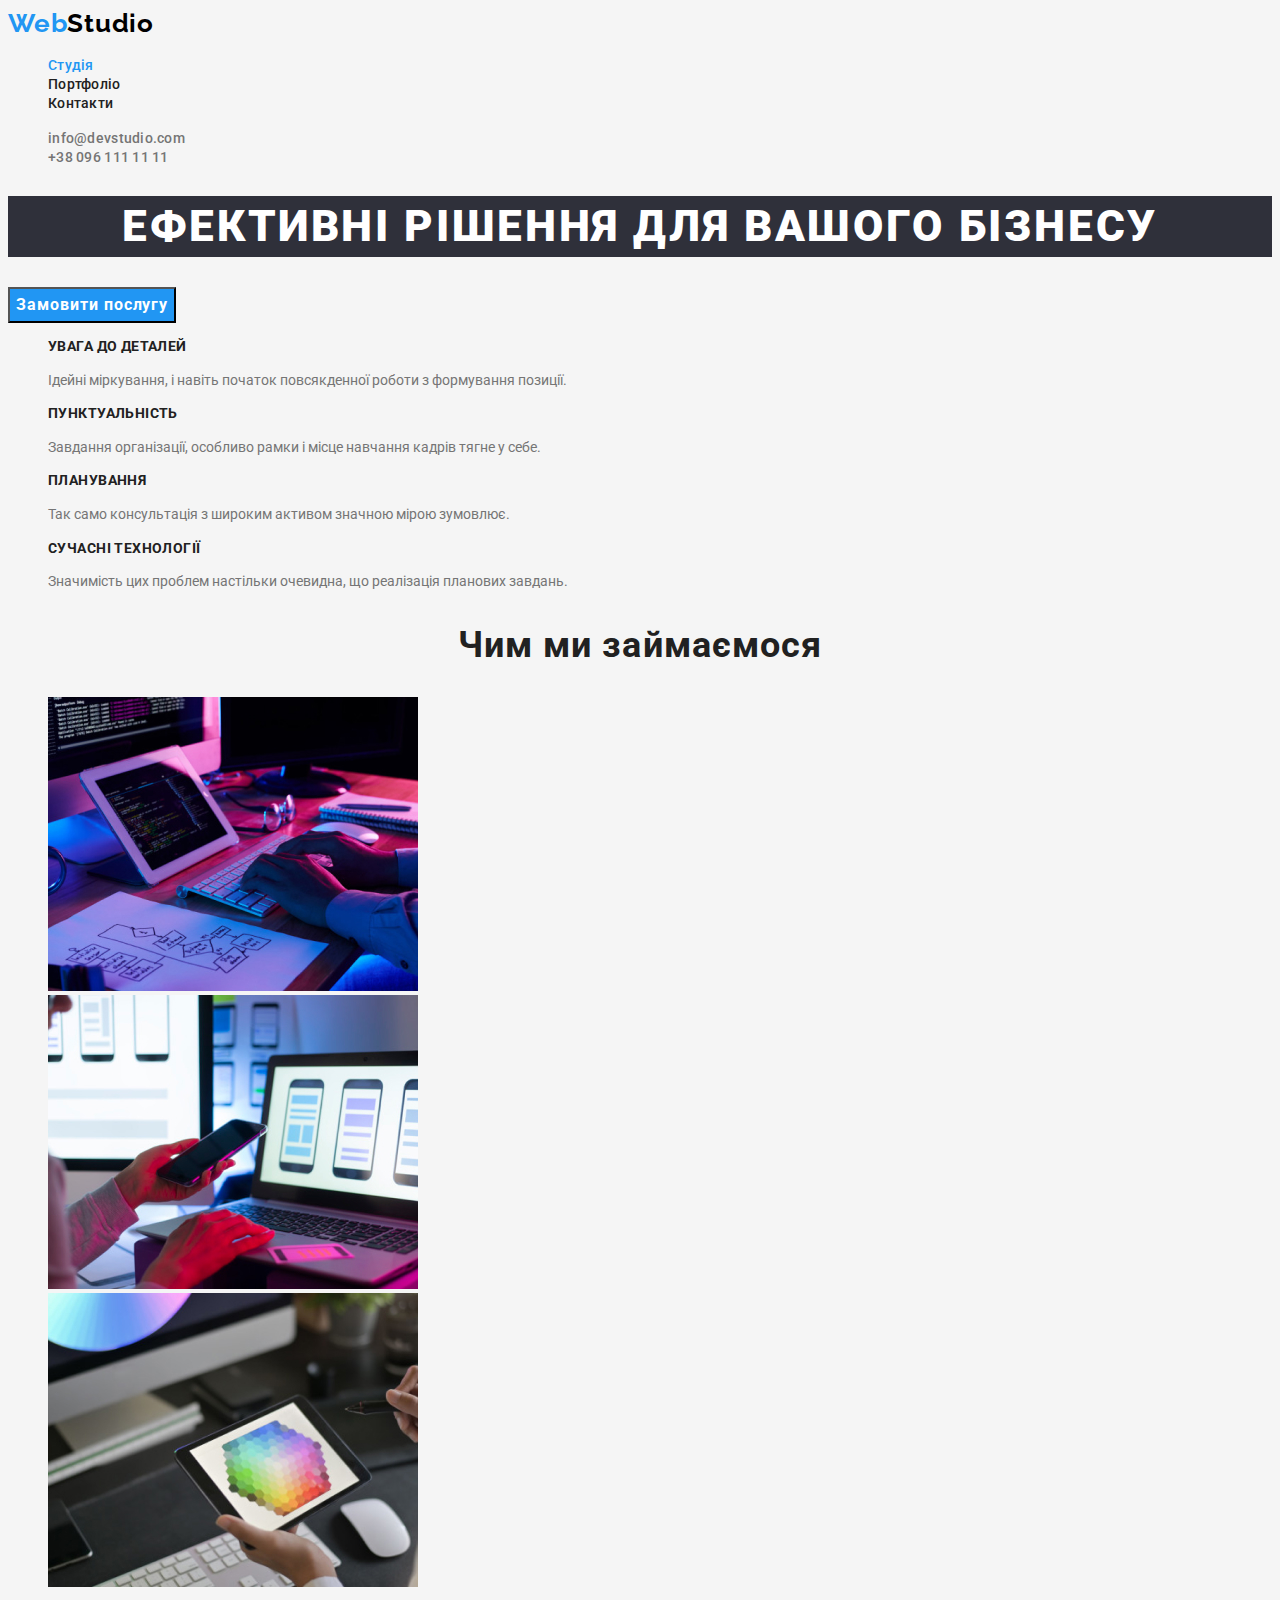
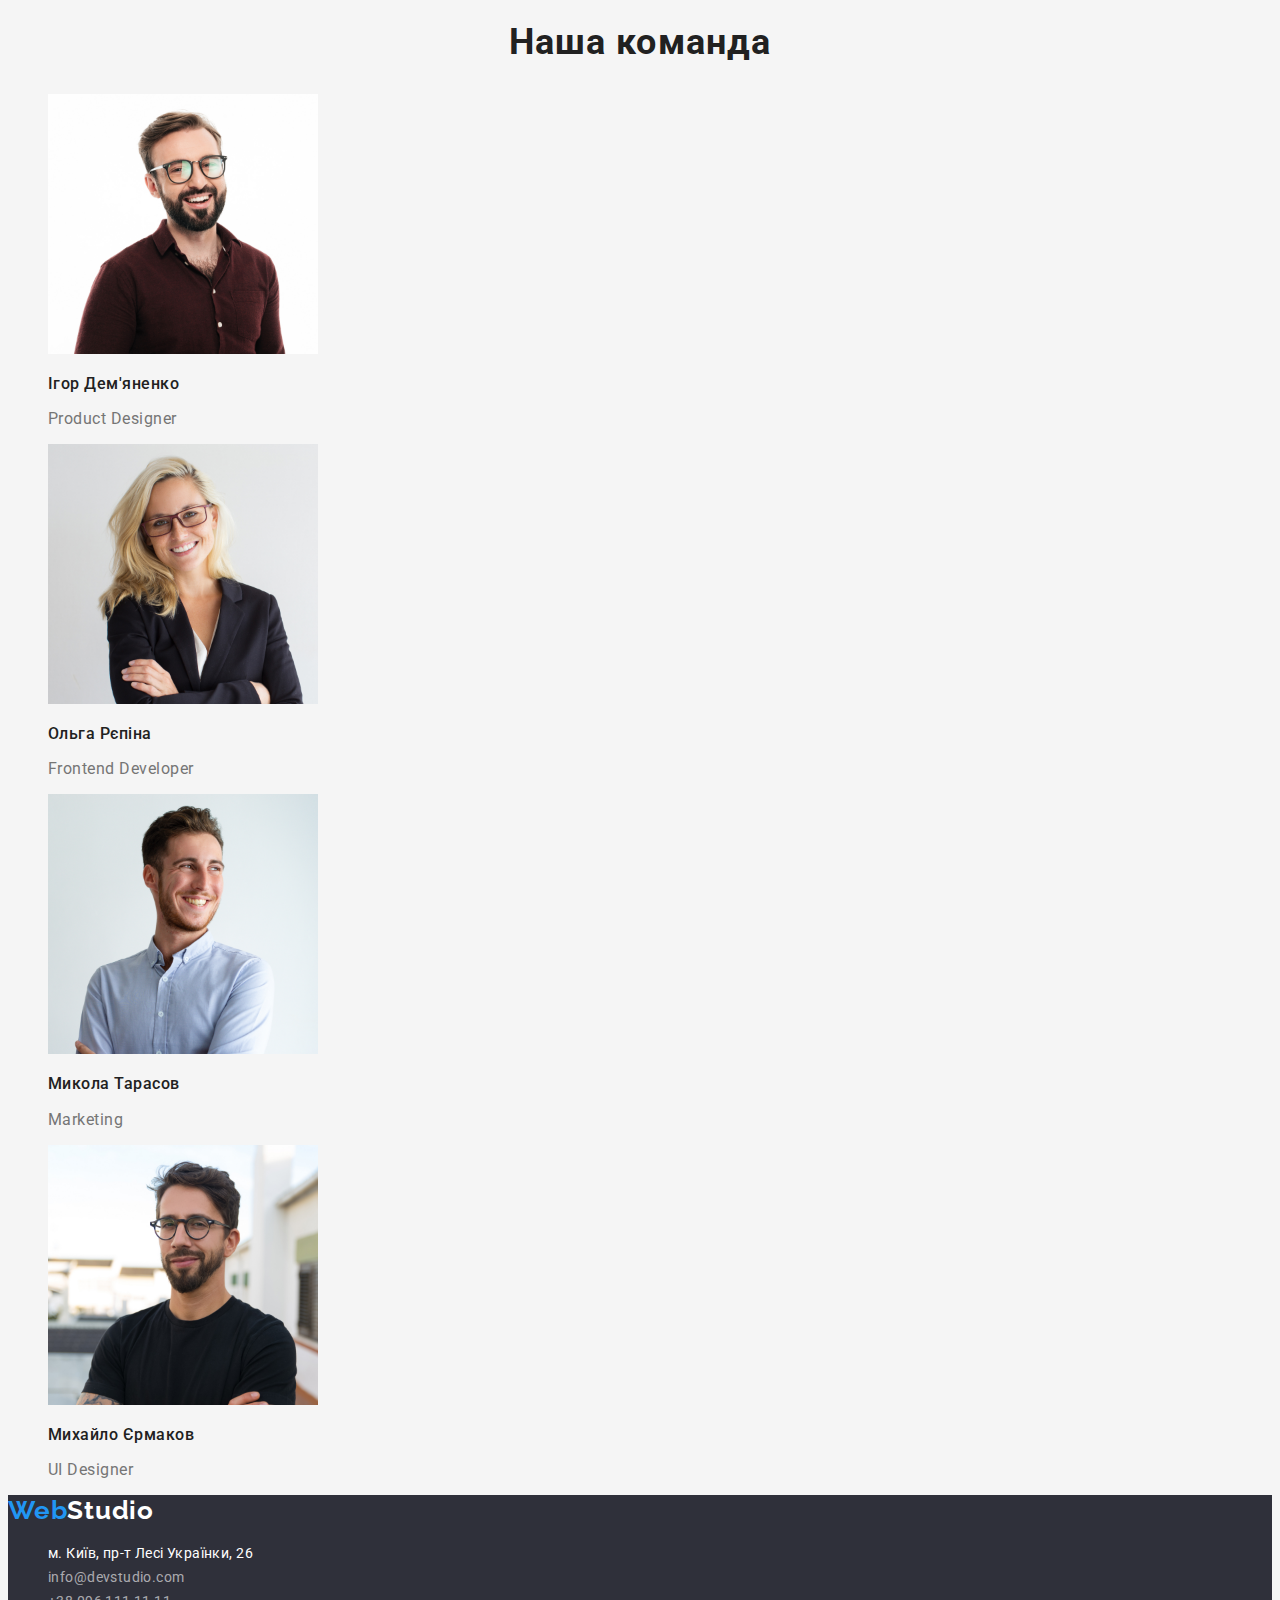
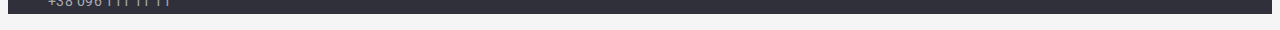
<file: index.html>
<!DOCTYPE html>
<html lang="uk">
  <head>
    <meta charset="UTF-8" />
    <meta http-equiv="X-UA-Compatible" content="IE=edge" />
    <meta name="viewport" content="width=device-width, initial-scale=1.0" />
    <title>Document</title>
    <link rel="preconnect" href="https://fonts.googleapis.com" />
    <link rel="preconnect" href="https://fonts.gstatic.com" crossorigin />
    <link
      href="https://fonts.googleapis.com/css2?family=Raleway:wght@700&family=Roboto:wght@400;500;700;900&display=swap"
      rel="stylesheet"
    />
    <link rel="stylesheet" href="./css/styles.css" />
  </head>
  <body>
    <header>
      <nav>
        <a href="./index.html" class="logo"><span class="accent">Web</span>Studio</a>
        <ul class="site-nav">
          <li><a href="" class="link current">Студія</a></li>
          <li><a href="./portfolio.html" class="link">Портфоліо</a></li>
          <li><a href="" class="link">Контакти</a></li>
        </ul>
      </nav>
      <ul class="auth-nav">
        <li><a href="mailto:info@devstudio.com" class="auth">info@devstudio.com</a></li>
        <li><a href="tel:+380961111111" class="auth">+38 096 111 11 11</a></li>
      </ul>
    </header>
    <main>
      <section>
        <h1 class="main-title">Ефективні рішення для вашого бізнесу</h1>
        <button type="button" class="button">Замовити послугу</button>
      </section>
      <section>
        <h2 hidden>Наші переваги</h2>
        <ul>
          <li>
            <h3 class="list-benefits">УВАГА ДО ДЕТАЛЕЙ</h3>
            <p class="list-description">
              Ідейні міркування, і навіть початок повсякденної роботи з формування позиції.
            </p>
          </li>
          <li>
            <h3 class="list-benefits">ПУНКТУАЛЬНІСТЬ</h3>
            <p class="list-description">
              Завдання організації, особливо рамки і місце навчання кадрів тягне у себе.
            </p>
          </li>
          <li>
            <h3 class="list-benefits">ПЛАНУВАННЯ</h3>
            <p class="list-description">
              Так само консультація з широким активом значною мірою зумовлює.
            </p>
          </li>
          <li>
            <h3 class="list-benefits">СУЧАСНІ ТЕХНОЛОГІЇ</h3>
            <p class="list-description">
              Значимість цих проблем настільки очевидна, що реалізація планових завдань.
            </p>
          </li>
        </ul>
      </section>
      <section class="work">
        <h2 class="title">Чим ми займаємося</h2>
        <ul>
          <li>
            <img
              src="./images/img1.jpg"
              alt="людина працює за комп'ютером"
              width="370"
              height="294"
            />
          </li>
          <li>
            <img
              src="./images/img2.jpg"
              alt="людина з телефоном в руках за комп'ютером"
              width="370"
              height="294"
            />
          </li>
          <li>
            <img
              src="./images/img3.jpg"
              alt="людина тримає в руках планшет"
              width="370"
              height="294"
            />
          </li>
        </ul>
      </section>
      <section class="team">
        <h2 class="title">Наша команда</h2>
        <ul>
          <li>
            <img src="./images/img4.jpg" alt="фото учасника команди" width="270" height="260" />
            <h3 class="name">Ігор Дем'яненко</h3>
            <p lang="en" class="position">Product Designer</p>
          </li>
          <li>
            <img src="./images/img5.jpg" alt="фото учасника команди" width="270" height="260" />
            <h3 class="name">Ольга Рєпіна</h3>
            <p lang="en" class="position">Frontend Developer</p>
          </li>
          <li>
            <img src="./images/img6.jpg" alt="фото учасника команди" width="270" height="260" />
            <h3 class="name">Микола Тарасов</h3>
            <p lang="en" class="position">Marketing</p>
          </li>
          <li>
            <img src="./images/img7.jpg" alt="фото учасника команди" width="270" height="260" />
            <h3 class="name">Михайло Єрмаков</h3>
            <p lang="en" class="position">UI Designer</p>
          </li>
        </ul>
      </section>
    </main>
    <footer>
      <a href="./index.html" class="logo-footer"><span class="accent">Web</span>Studio</a>
      <address>
        <ul class="address-list">
          <li><a href="">м. Київ, пр-т Лесі Українки, 26</a></li>
          <li><a href="mailto:info@devstudio.com" class="address-link">info@devstudio.com</a></li>
          <li><a href="tel:+380961111111" class="address-link">+38 096 111 11 11</a></li>
        </ul>
      </address>
    </footer>
  </body>
</html>
</file>
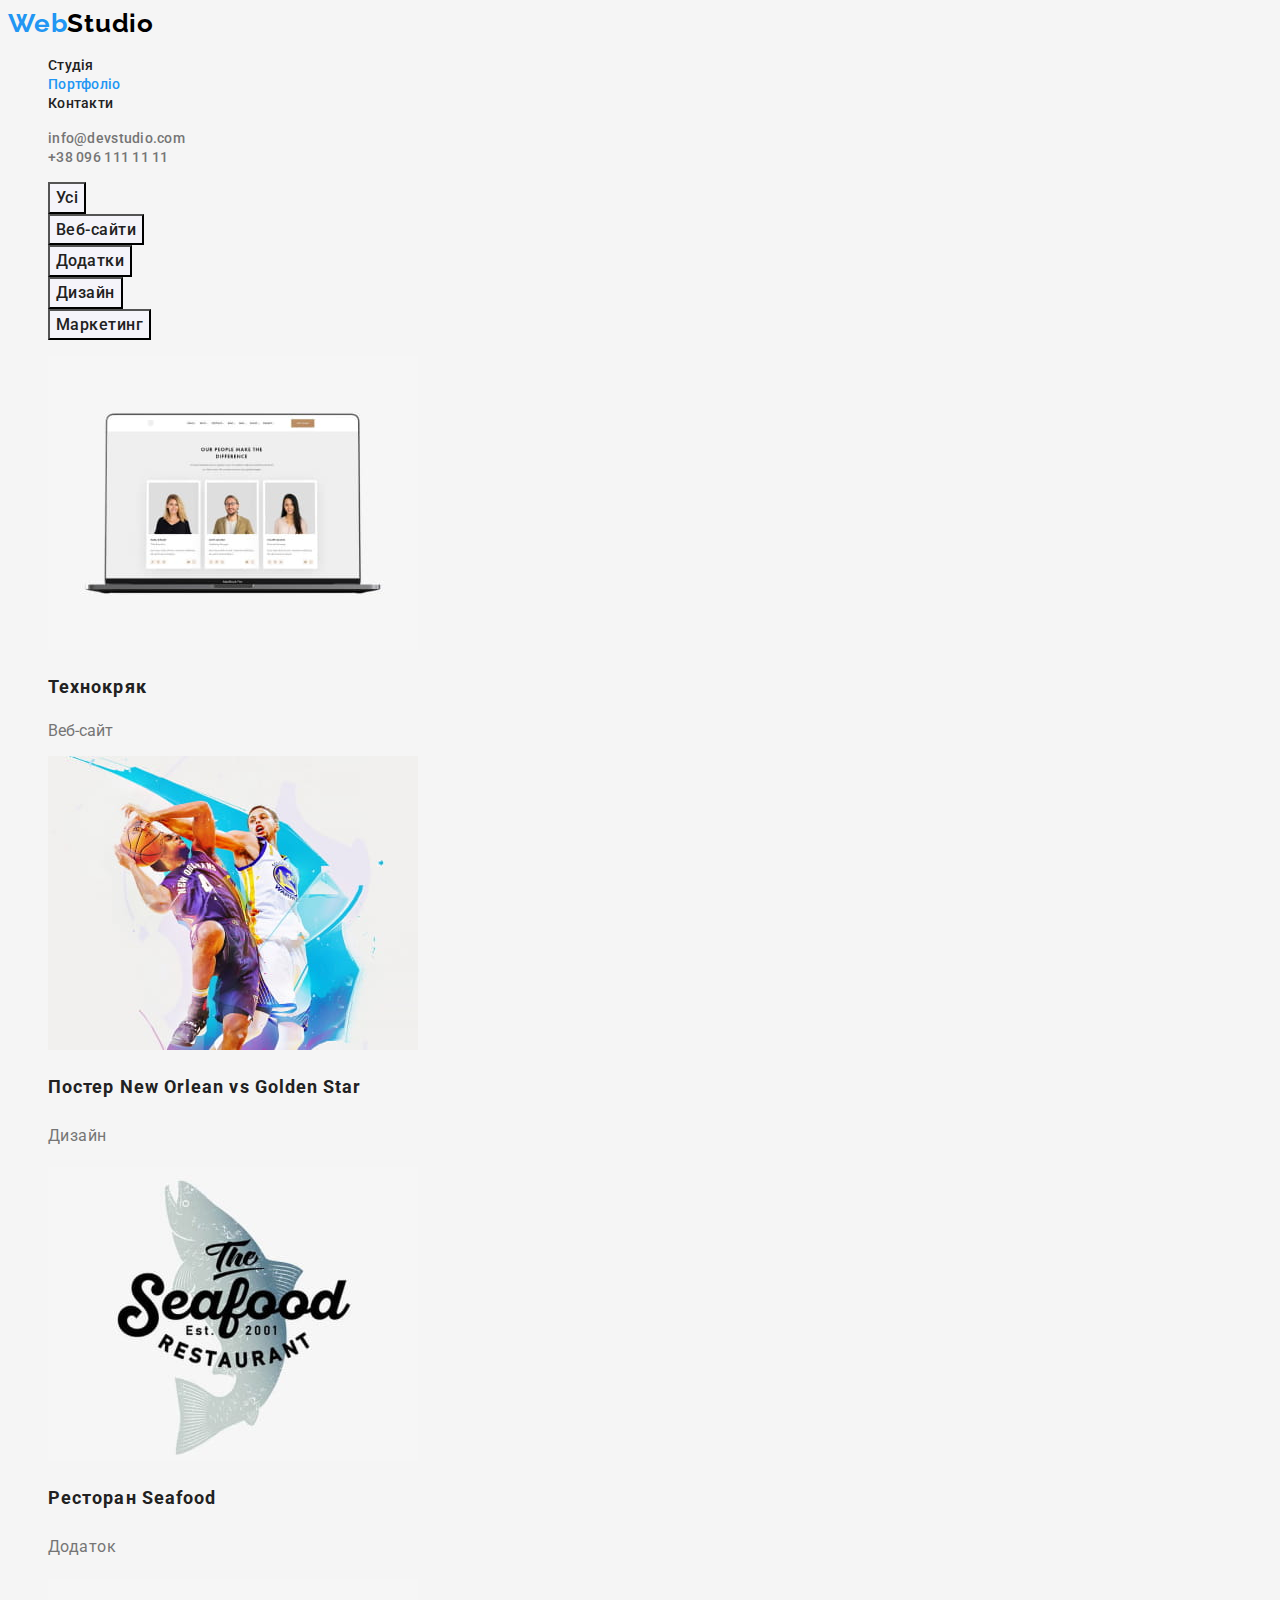
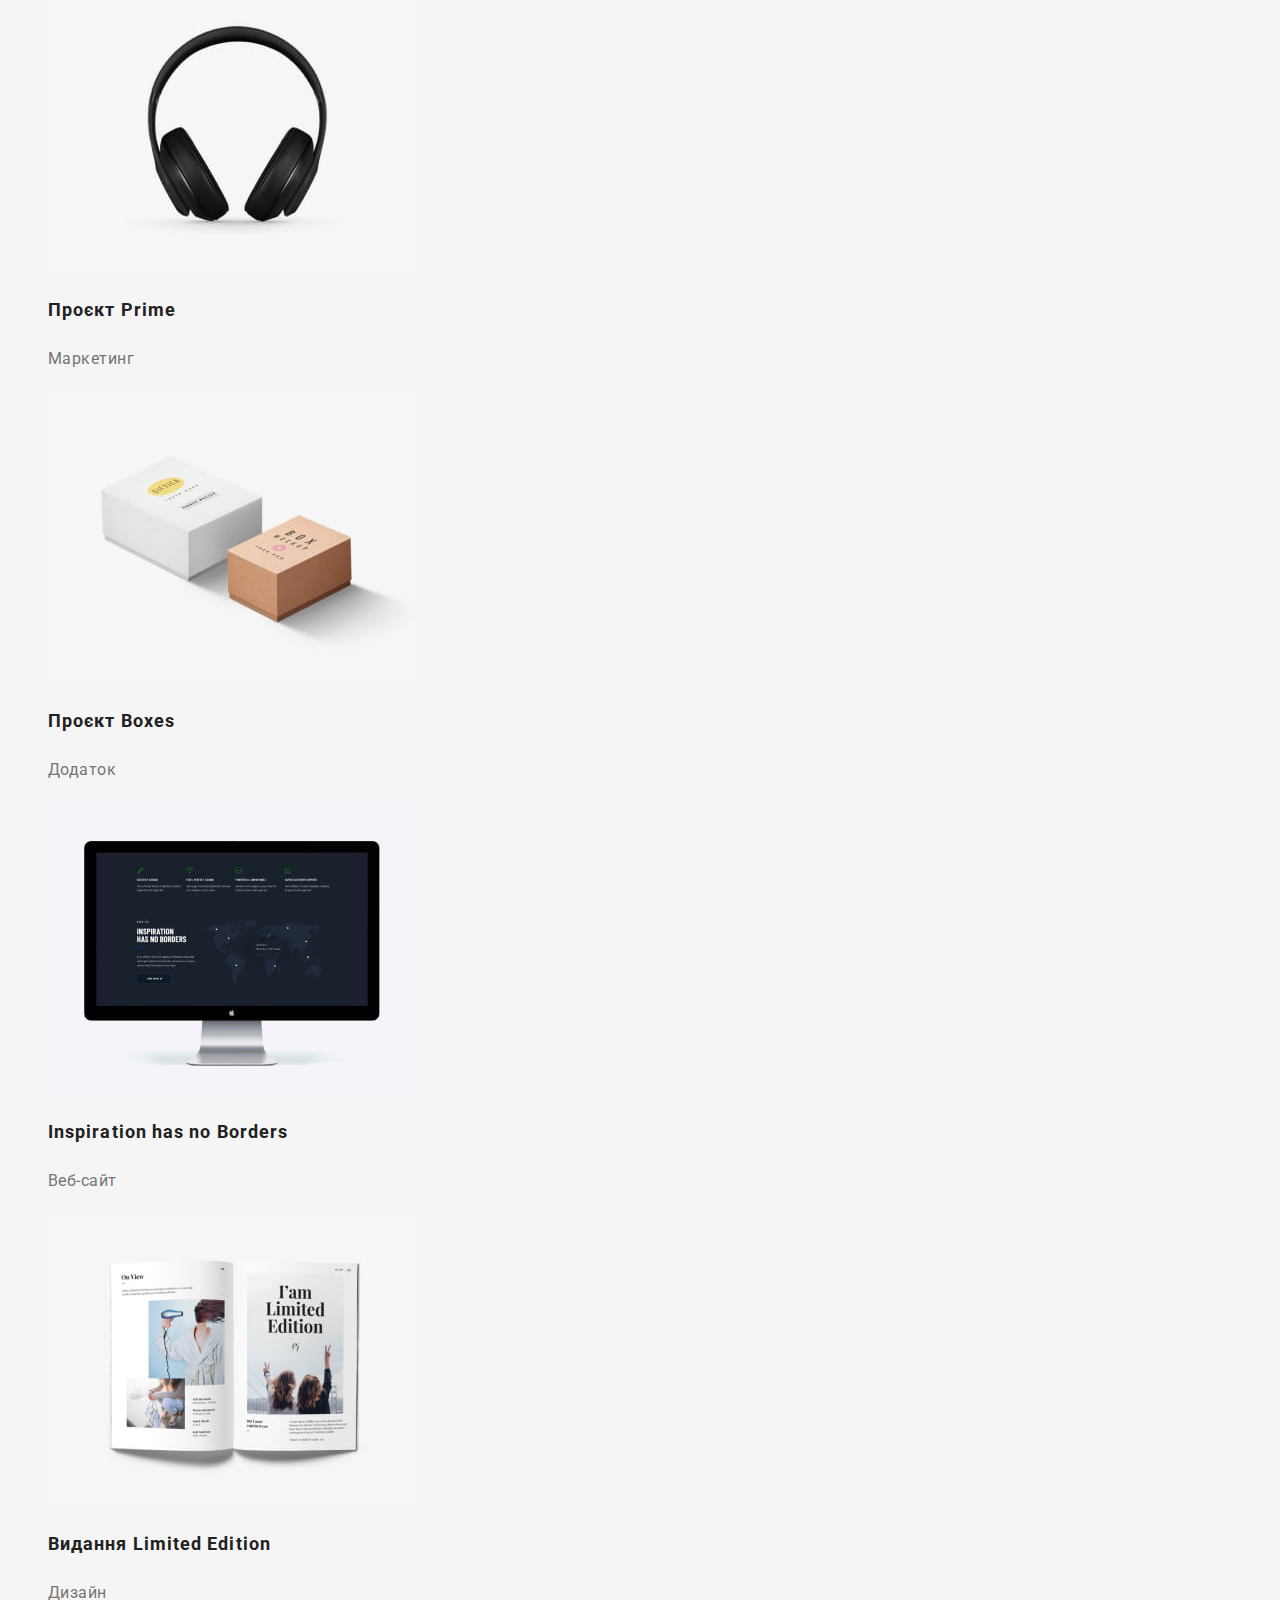
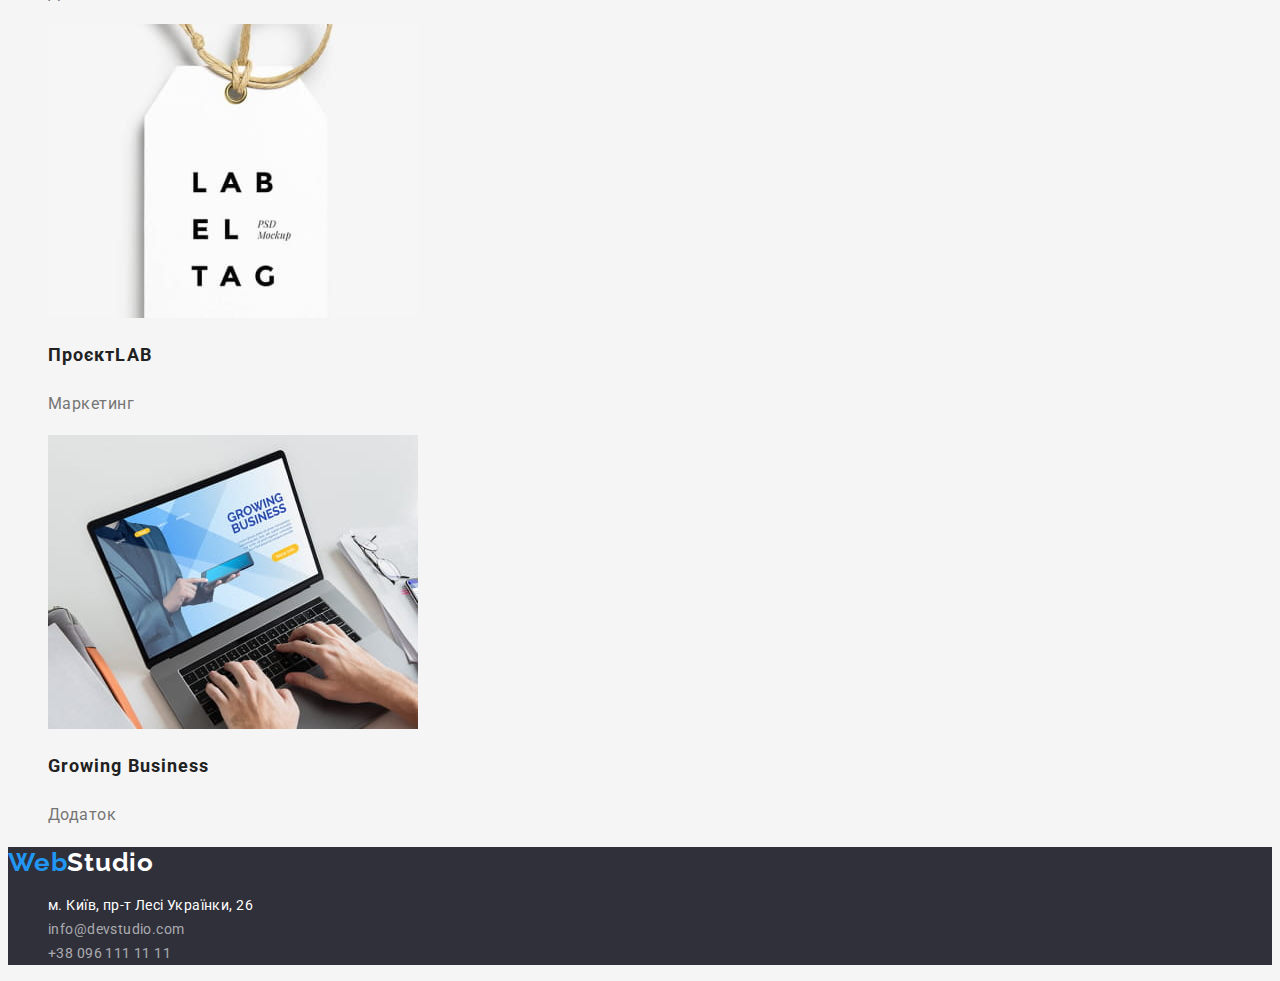
<file: portfolio.html>
<!DOCTYPE html>
<html lang="uk">
  <head>
    <meta charset="UTF-8" />
    <meta http-equiv="X-UA-Compatible" content="IE=edge" />
    <meta name="viewport" content="width=device-width, initial-scale=1.0" />
    <title>Document</title>
    <link rel="preconnect" href="https://fonts.googleapis.com" />
    <link rel="preconnect" href="https://fonts.gstatic.com" crossorigin />
    <link
      href="https://fonts.googleapis.com/css2?family=Raleway:wght@700&family=Roboto:wght@400;500;700;900&display=swap"
      rel="stylesheet"
    />
    <link rel="stylesheet" href="./css/styles.css" />
  </head>
  <body>
    <header>
      <nav>
        <a href="./index.html" class="logo"><span class="accent">Web</span>Studio</a>
        <ul class="site-nav">
          <li><a href="./index.html" class="link">Студія</a></li>
          <li><a href="" class="link current">Портфоліо</a></li>
          <li><a href="" class="link">Контакти</a></li>
        </ul>
      </nav>
      <ul class="auth-nav">
        <li><a href="mailto:info@devstudio.com" class="auth">info@devstudio.com</a></li>
        <li><a href="tel:+380961111111" class="auth">+38 096 111 11 11</a></li>
      </ul>
    </header>
    <main>
      <section>
        <h1 hidden>Портфоліо</h1>
        <ul class="button-portfolio">
          <li><button type="button" class="buttons">Усі</button></li>
          <li><button type="button" class="buttons">Веб-сайти</button></li>
          <li><button type="button" class="buttons">Додатки</button></li>
          <li><button type="button" class="buttons">Дизайн</button></li>
          <li><button type="button" class="buttons">Маркетинг</button></li>
        </ul>
      </section>
      <section>
        <ul>
          <li>
            <img src="./images/img8.jpg" alt="" width="370" height="294" />
            <h2 class="projects">Технокряк</h2>
            <p class="progect-type">Веб-сайт</p>
          </li>
          <li>
            <img src="./images/img9.jpg" alt="" width="370" height="294" />
            <h2 class="projects">Постер <span lang="en">New Orlean vs Golden Star</span></h2>
            <p class="project-type">Дизайн</p>
          </li>
          <li>
            <img src="./images/img10.jpg" alt="" width="370" height="294" />
            <h2 class="projects">Ресторан <span lang="en">Seafood</span></h2>
            <p class="project-type">Додаток</p>
          </li>
          <li>
            <img src="./images/img11.jpg" alt="" width="370" height="294" />
            <h2 class="projects">Проєкт <span lang="en">Prime</span></h2>
            <p class="project-type">Маркетинг</p>
          </li>
          <li>
            <img src="./images/img12.jpg" alt="" width="370" height="294" />
            <h2 class="projects">Проєкт <span lang="en">Boxes</span></h2>
            <p class="project-type">Додаток</p>
          </li>
          <li>
            <img src="./images/img13.jpg" alt="" width="370" height="294" />
            <h2 lang="en" class="projects">Inspiration has no Borders</h2>
            <p class="project-type">Веб-сайт</p>
          </li>
          <li>
            <img src="./images/img14.jpg" alt="" width="370" height="294" />
            <h2 class="projects">Видання <span lang="en">Limited Edition</span></h2>
            <p class="project-type">Дизайн</p>
          </li>
          <li>
            <img src="./images/img15.jpg" alt="" width="370" height="294" />
            <h2 class="projects">Проєкт<span lang="en">LAB</span></h2>
            <p class="project-type">Маркетинг</p>
          </li>
          <li>
            <img src="./images/img16.jpg" alt="" width="370" height="294" />
            <h2 lang="en" class="projects">Growing Business</h2>
            <p class="project-type">Додаток</p>
          </li>
        </ul>
      </section>
    </main>
    <footer>
      <a href="./index.html" class="logo-footer"><span class="accent">Web</span>Studio</a>
      <address>
        <ul class="address-list">
          <li><a href="">м. Київ, пр-т Лесі Українки, 26</a></li>
          <li><a href="mailto:info@devstudio.com" class="address-link">info@devstudio.com</a></li>
          <li><a href="tel:+380961111111" class="address-link">+38 096 111 11 11</a></li>
        </ul>
      </address>
    </footer>
  </body>
</html>
</file>
<file: css/styles.css>
body {
  font-family: 'Roboto', sans-serif;
  background-color: #f5f5f5;
  color: var(--main-text-color);
}
ul {
  list-style: none;
}
:root {
  --accent-color: rgba(33, 150, 243, 1);
  --main-dark-color: rgba(33, 33, 33, 1);
  --main-text-color: rgba(117, 117, 117, 1);
  --title-text-color: rgba(255, 255, 255, 1);
  --bgc-dark: rgba(47, 48, 58, 1);
  --button-color: rgba(33, 150, 243, 1);
  --portfolio-buttons-color: rgba(245, 244, 250, 1);
}

/* Header */

.logo {
  text-decoration: none;
  font-family: 'Raleway', sans-serif;
  font-weight: 700;
  font-size: 26px;
  line-height: 1.2;
  letter-spacing: 0.03em;
  color: rgba(0, 0, 0, 1);
}
.accent {
  color: var(--accent-color);
}

.site-nav .link {
  text-decoration: none;
  font-weight: 500;
  font-size: 14px;
  line-height: 1.1;
  letter-spacing: 0.02em;
  color: var(--main-dark-color);
}

.site-nav .link:hover,
.site-nav .link:focus {
  color: var(--accent-color);
}

.site-nav .link.current {
  color: var(--accent-color);
}

.auth-nav .auth:hover,
.auth-nav .auth:focus {
  color: var(--accent-color);
}

.auth {
  text-decoration: none;
  font-weight: 500;
  font-size: 14px;
  line-height: 1.1;
  letter-spacing: 0.02em;
  color: var(--main-text-color);
}
/* Index main content */

.main-title {
  font-family: inherit;
  font-weight: 900;
  font-size: 44px;
  line-height: 1.4;
  text-align: center;
  letter-spacing: 0.06em;
  text-transform: uppercase;
  color: var(--title-text-color);
  background-color: var(--bgc-dark);
}

.button {
  font-family: inherit;
  font-weight: 700;
  letter-spacing: 0.06em;
  font-size: 16px;
  line-height: 1.9;
  color: var(--title-text-color);
  background-color: var(--button-color);
}
.button {
  cursor: pointer;
}

.list-benefits {
  font-weight: 700;
  font-size: 14px;
  line-height: 1.1;
  letter-spacing: 0.03em;
  text-transform: uppercase;
  color: var(--main-dark-color);
}

.list-description {
  font-size: 14px;
  line-height: 1.7;
  color: var(--main-text-color);
}

.title {
  font-weight: 700;
  font-size: 36px;
  line-height: 1.2;
  text-align: center;
  letter-spacing: 0.03em;
  color: var(--main-dark-color);
}

.name {
  font-weight: 500;
  font-size: 16px;
  line-height: 1.2;
  letter-spacing: 0.03em;
  color: var(--main-dark-color);
}

.position {
  font-size: 16px;
  line-height: 1.2;
  letter-spacing: 0.03em;
  color: var(--main-text-color);
}

/* Footer */
footer {
  background-color: var(--bgc-dark);
}

.logo-footer {
  text-decoration: none;
  font-family: 'Raleway', sans-serif;
  font-weight: 700;
  font-size: 26px;
  line-height: 1.2;
  letter-spacing: 0.03em;
  color: var(--title-text-color);
}

.address-list a {
  text-decoration: none;
  font-family: inherit;
  font-style: normal;
  font-weight: 400;
  font-size: 14px;
  line-height: 1.7;
  letter-spacing: 0.03em;
  color: var(--title-text-color);
}

.address-list .address-link {
  text-decoration: none;
  font-family: inherit;
  font-size: 14px;
  line-height: 1.7;
  letter-spacing: 0.03em;
  color: rgba(255, 255, 255, 0.6);
}

/* Portfolio */


.buttons:hover,
.buttons:focus {
  color: var(--title-text-color);
  background-color: var(--accent-color);
}

.buttons {
  font-family: 'Roboto', sans-serif;
  font-style: normal;
  font-weight: 500;
  font-size: 16px;
  line-height: 1.6;
  text-align: center;
  letter-spacing: 0.03em;
  color: var(--main-dark-color);
  background-color: var(--portfolio-buttons-color);
}

.buttons {
  cursor: pointer;
}

.projects {
  font-weight: 700;
  font-size: 18px;
  line-height: 2;
  letter-spacing: 0.06em;
  color: var(--main-dark-color);
}

.project-type {
  font-weight: 400;
  font-size: 16px;
  line-height: 1.9;
  letter-spacing: 0.03em;
  color: var(--main-text-color);
}
</file>
